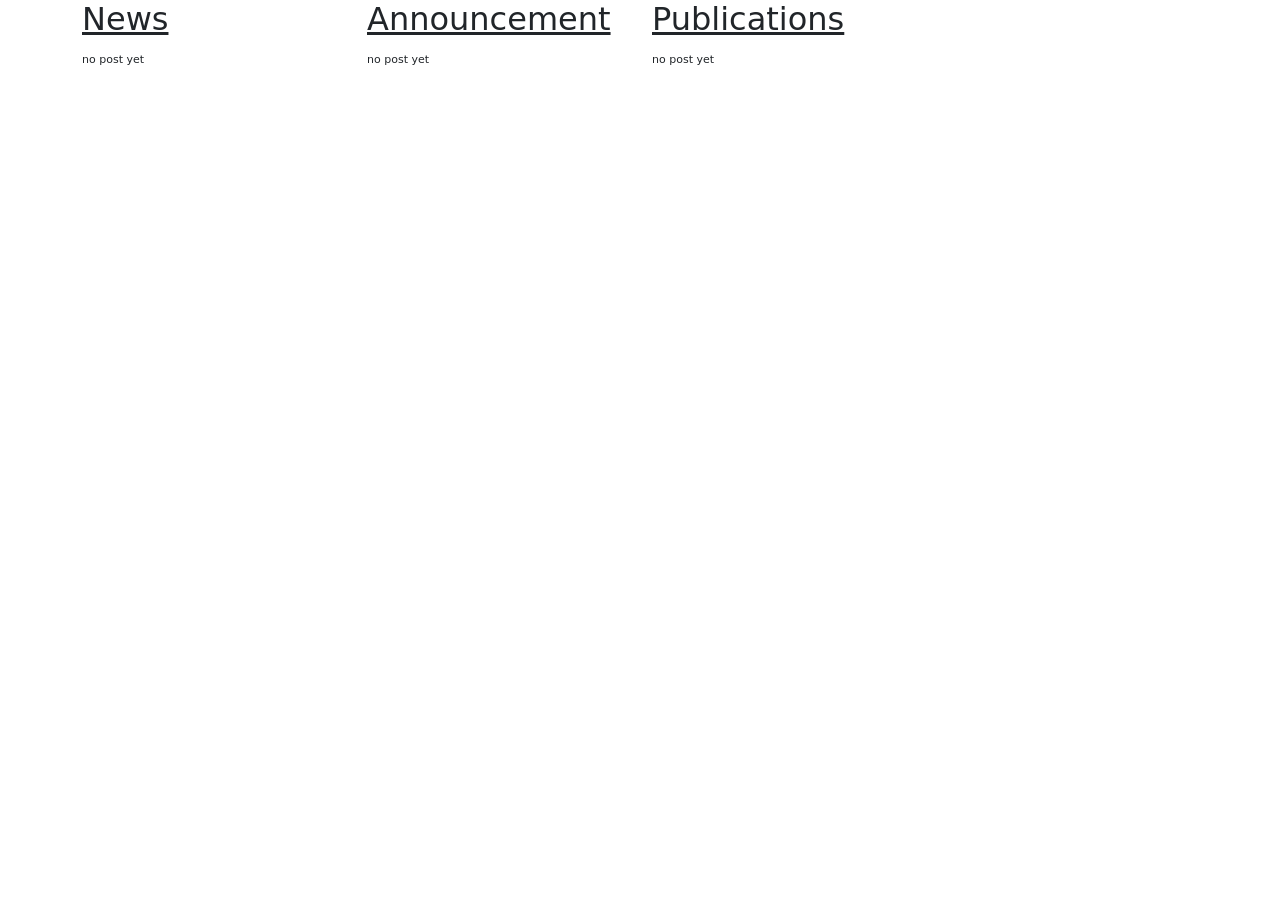
<file: example/website/index.vue.html>
<!DOCTYPE html>
<html>
  <head>
    <meta charset="utf-8">
    <meta name="viewport" content="width=device-width">
    <title>example index post by Label | Vue post-activity Component</title>
    <!-- <link href="/asset/css/style.css" rel="stylesheet" type="text/css" /> -->

		<!-- bootstrap -->
		<link href="asset/css/bootstrap.min.css" rel="stylesheet">
        <script src="asset/js/bootstrap.bundle.min.js"></script>
		<!-- end of bootrstap -->

		<!-- vue  -->
		<script src="asset/js/Vue.js"></script>
		<!-- end of vue -->
		
  </head>
  <body>
    <div id="blogapp">
        <post-activity></post-activity>
    </div>
    <script src="asset/js/vueApp.js"></script>
  </body>
</html>
</file>
